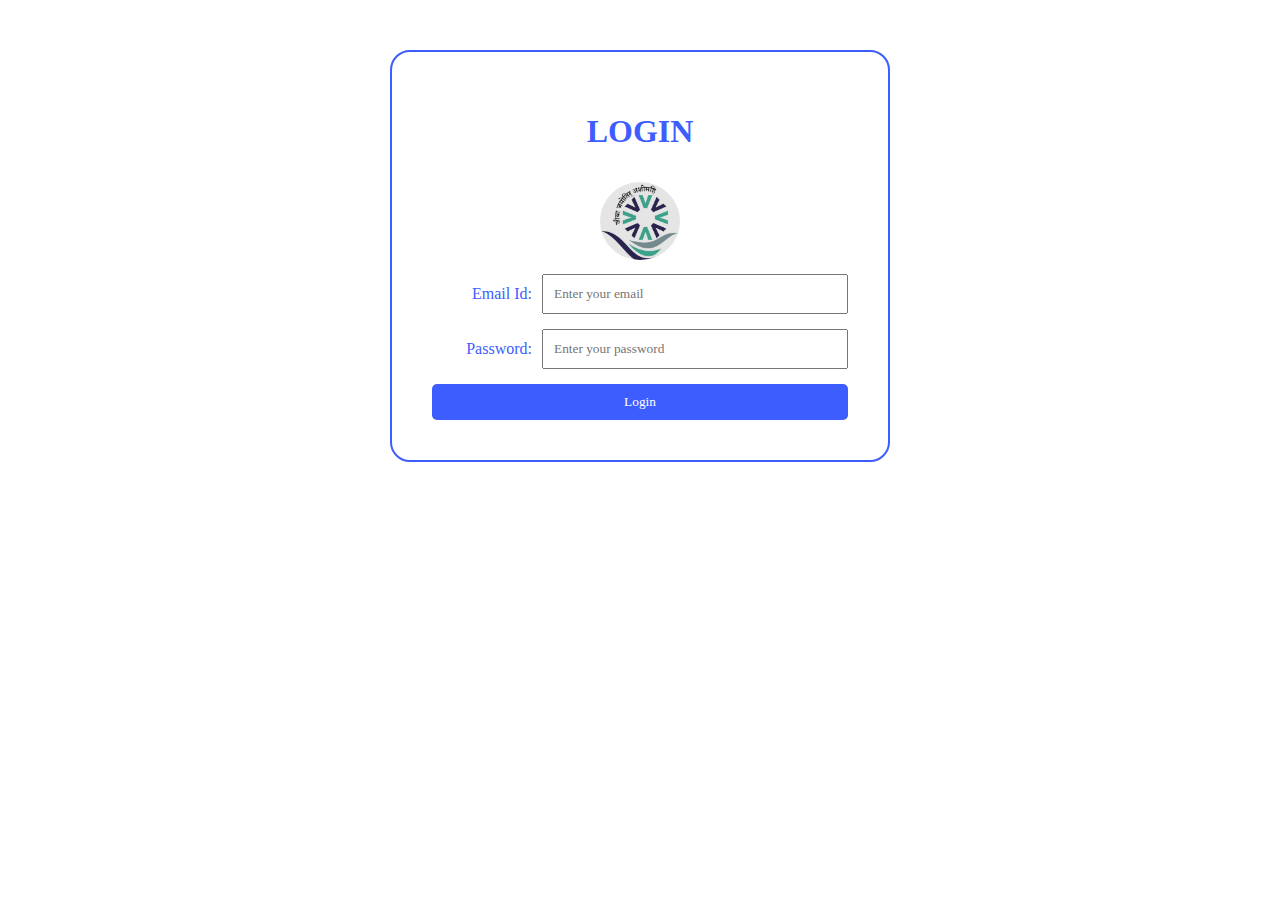
<file: login.html>
<!DOCTYPE html>
<html lang="en">
<head>
    <meta charset="UTF-8">
    <meta name="viewport" content="width=device-width, initial-scale=1.0">
    <title>Login</title>

    <style>
        * {
            font-family: Verdana;
            box-sizing: border-box;
        }

        #loginbox {
            padding: 40px;
            width: 500px;
            border-radius: 20px;
            text-align: center;
            color: rgb(61, 93, 255);
            border: 2px solid rgb(61, 93, 255);
            margin: 50px auto;
        }

        img {
            padding: 10px;
            border-radius: 50%;
            width: 100px;
        }

        #loginform {
            display: flex;
            flex-direction: column;
            gap: 15px;
        }

        .row {
            display: flex;
            align-items: center;
            gap: 10px;
        }

        label {
            width: 100px;
            text-align: right;
        }

        input {
            flex: 1;
            padding: 10px;
        }

        button {
            padding: 10px;
            width: 100%;
            background: rgb(61, 93, 255);
            color: white;
            border: none;
            border-radius: 5px;
            cursor: pointer;
        }
    </style>
</head>

<body>

<div id="loginbox">
    <h1>LOGIN</h1>

    <img src="./pictures/vedic logo.jpg">

    <div id="loginform">
        <div class="row">
            <label for="email">Email Id:</label>
            <input type="text" id="email" placeholder="Enter your email">
        </div>

        <div class="row">
            <label for="password">Password:</label>
            <input type="password" id="password" placeholder="Enter your password">
        </div>

        <button>Login</button>
    </div>
</div>

</body>
</html>
</file>
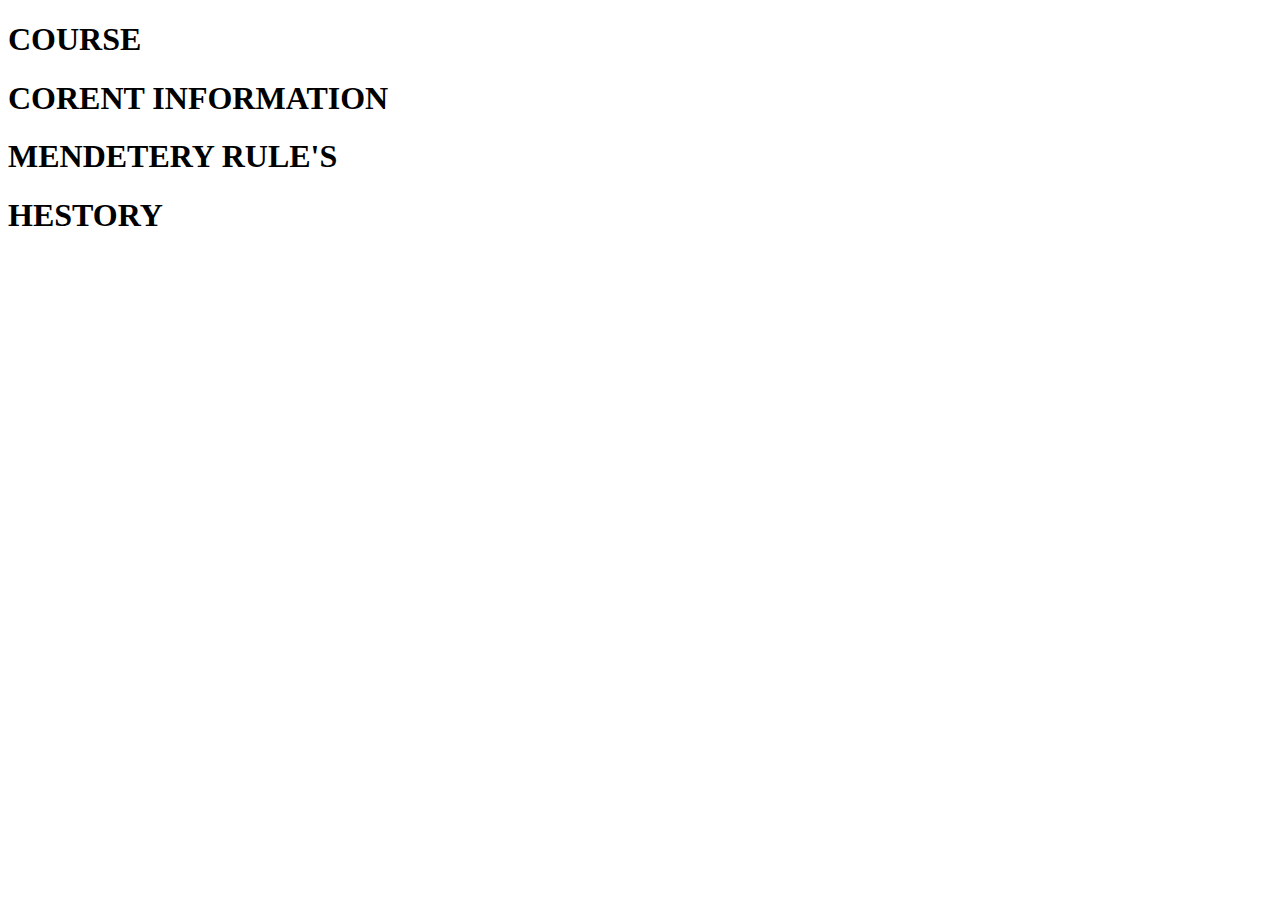
<file: student.html>
<!DOCTYPE html>
<html lang="en">
<head>
    <meta charset="UTF-8">
    <meta name="viewport" content="width=device-width, initial-scale=1.0">
    <title>student</title>
    <STYLE>

    </STYLE>
</head>
<body>
    <div="save">
    <div class="box">
        <h1>COURSE</h1>
    </div>
    <div class="box">
        <h1>CORENT INFORMATION</h1>
    </div>
    <div class="box">
        <h1>MENDETERY RULE'S</h1>
    </div>
    <div class="box">
        <h1>HESTORY</h1>
    </div>
    </div>
</body>
</html>
</file>
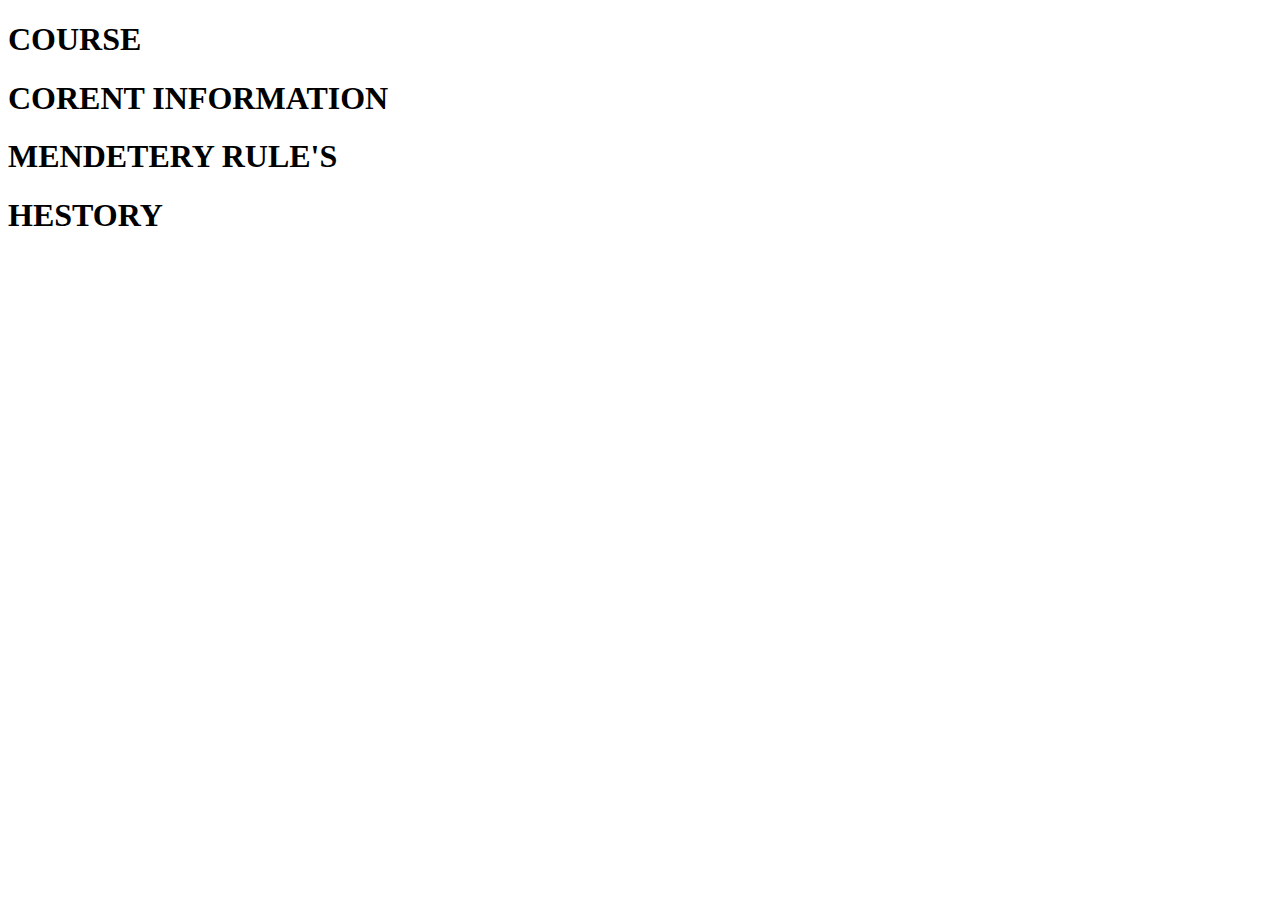
<file: teacher.html>
<!DOCTYPE html>
<html lang="en">
<head>
    <meta charset="UTF-8">
    <meta name="viewport" content="width=device-width, initial-scale=1.0">
    <title>teacher</title>
</head>
<body>
    <div id="save">
    <div class="box">
        <h1>COURSE</h1>
    </div>
    <div class="box">
        <h1>CORENT INFORMATION</h1>
    </div>
    <div class="box">
        <h1>MENDETERY RULE'S</h1>
    </div>
    <div class="box">
        <h1>HESTORY</h1>
    </div>
    </div> 
</body>
</html>
</file>
